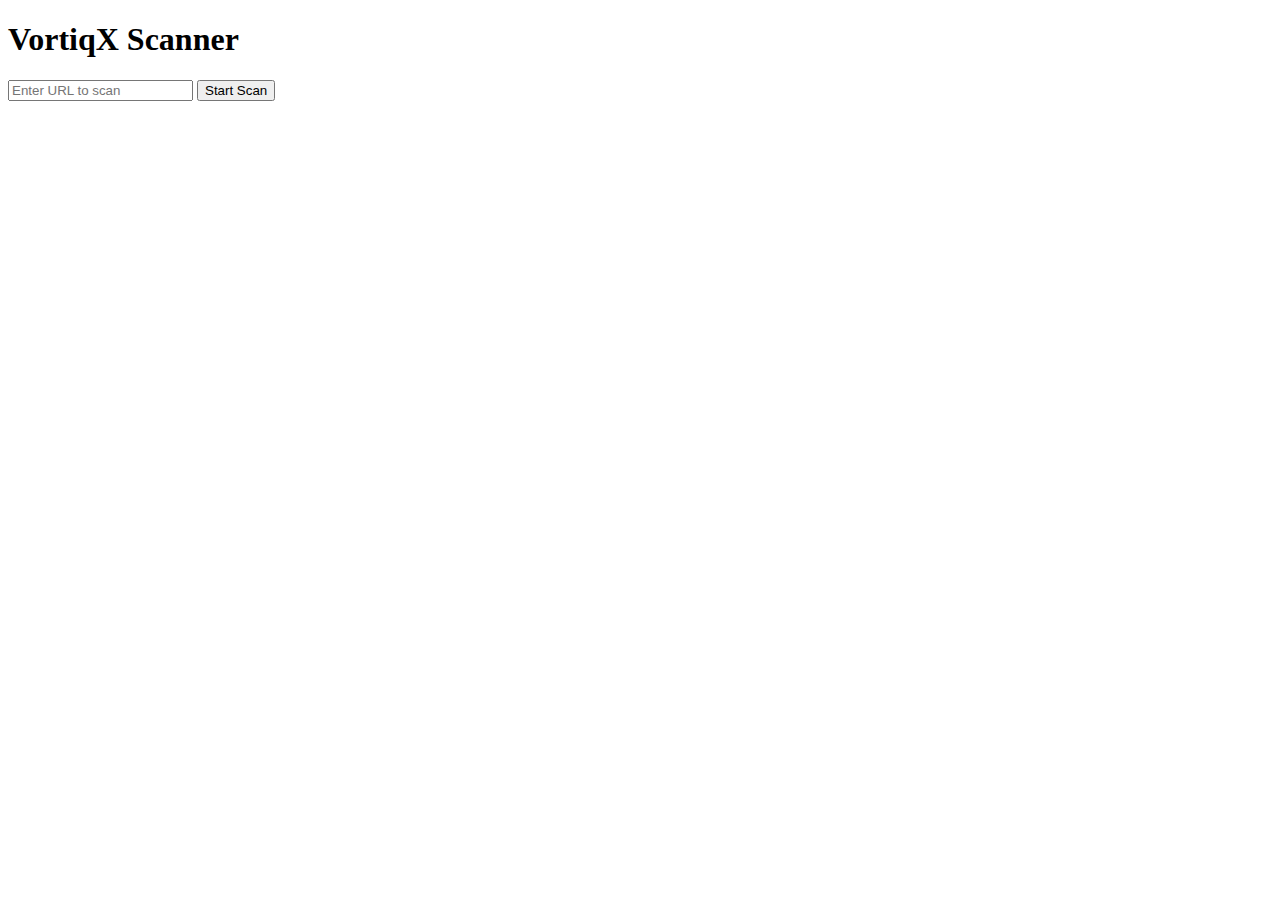
<file: index.html>
<!DOCTYPE html>
<html lang="en">
<head>
  <meta charset="UTF-8" />
  <meta name="viewport" content="width=device-width, initial-scale=1.0"/>
  <title>VortiqX - Banking Vulnerability Scanner</title>
</head>
<body>
  <h1>VortiqX Scanner</h1>
  <input type="text" id="urlInput" placeholder="Enter URL to scan">
  <button onclick="startScan()">Start Scan</button>
  <pre id="results"></pre>

  <script>
    async function startScan() {
      const url = document.getElementById('urlInput').value;
      const res = await fetch(`https://your-service-name.onrender.com/api/scan?url=${encodeURIComponent(url)}`);
      const data = await res.json();
      document.getElementById('results').textContent = JSON.stringify(data, null, 2);
    }
  </script>
</body>
</html>
</file>
